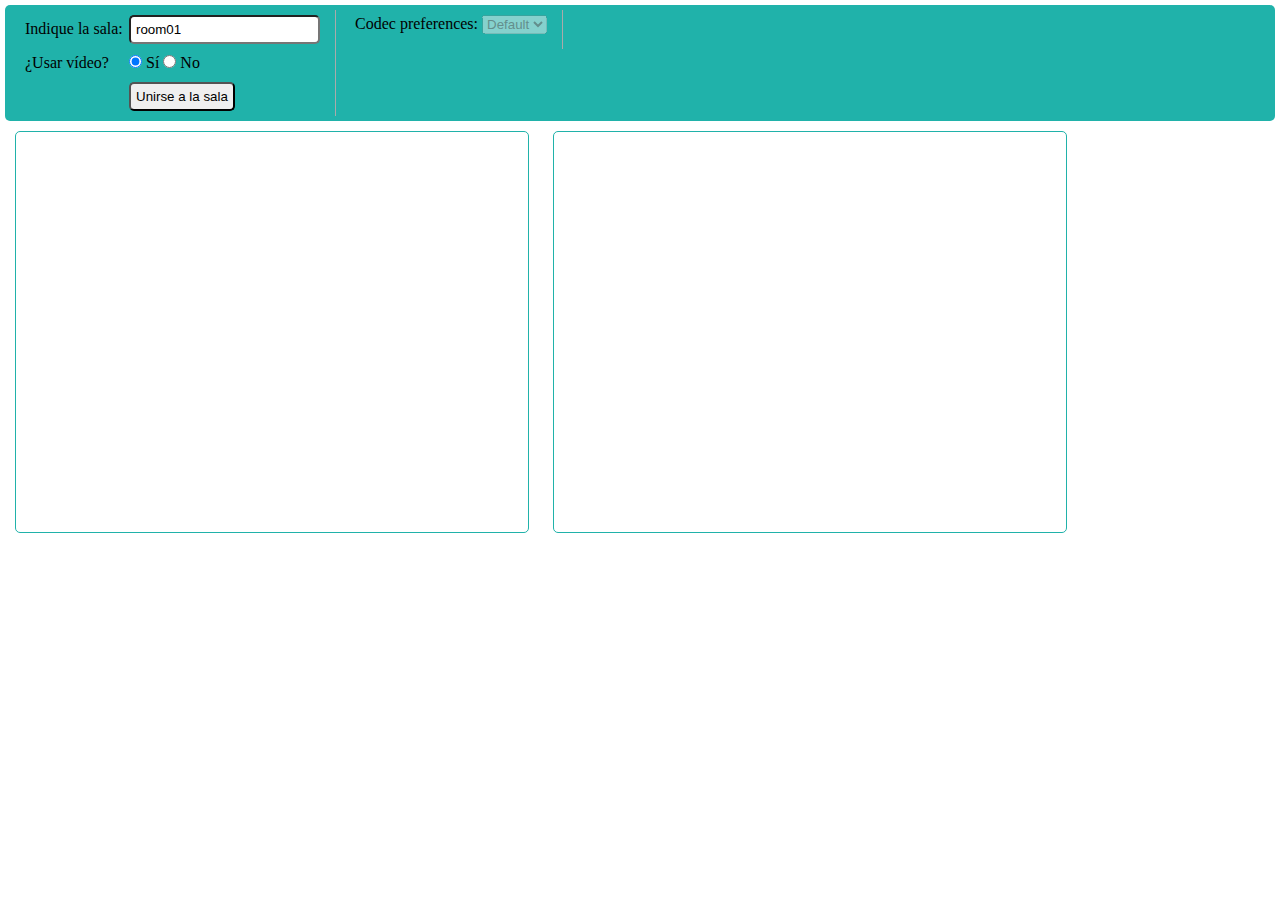
<file: index.html>
<!doctype html>
<html lang="en">
<head>
    <meta charset="UTF-8">
    <meta name="viewport"
          content="width=device-width, user-scalable=no, initial-scale=1.0, maximum-scale=1.0, minimum-scale=1.0">
    <meta http-equiv="X-UA-Compatible" content="ie=edge">
    <link rel="stylesheet" href="css/style.css">
    <title>Document</title>
</head>
<body>
    <div class="configMenu">
        <div class="configCall">
            <p>
                <label class="info">Indique la sala:</label>
                <input type="search" value="room01" name="room" id="room">
            </p>
            <p>
                <label class="info">¿Usar vídeo?</label>
                <input type="radio" id="yesVideo" name="video" value="true" checked>
                <label for="yesVideo">Sí</label>
                <input type="radio" id="noVideo" name="video" value="false">
                <label for="noVideo">No</label>
            </p>
            <p>
                <label class="info"></label>
                <button id="joinRoom">Unirse a la sala</button>
            </p>
        </div>
        <div class="configCall">
            <p class="box">
                <span>Codec preferences:</span>
                <select id="codecPreferences" disabled>
                    <option selected value="">Default</option>
                </select>
                <div id="actualCodec"></div>
            </p>
        </div>
    </div>

    <video id="remoteStream" autoplay playsinline></video>
    <video id="localStream" playsinline autoplay muted></video>
    <script src="js/socket.io.js"></script>
    <script src="js/main.js"></script>
</body>
</html>
</file>
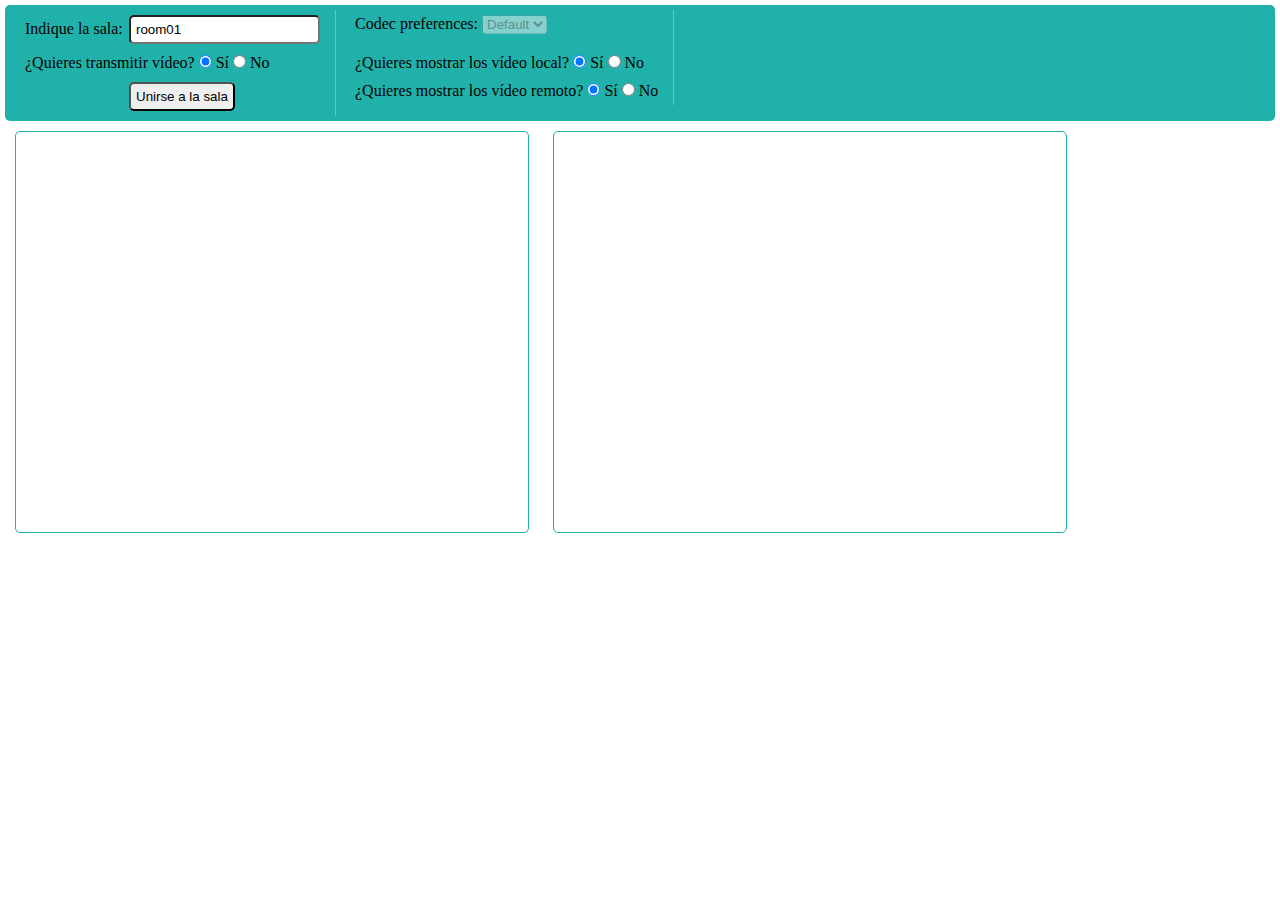
<file: Cliente Web/index.html>
<!doctype html>
<html lang="en">
<head>
    <meta charset="UTF-8">
    <meta name="viewport"
          content="width=device-width, user-scalable=no, initial-scale=1.0, maximum-scale=1.0, minimum-scale=1.0">
    <meta http-equiv="X-UA-Compatible" content="ie=edge">
    <link rel="stylesheet" href="css/style.css">
    <title>Document</title>
</head>
<body>
    <div class="configMenu">
        <div class="configCall">
            <p>
                <label class="info">Indique la sala:</label>
                <input type="search" value="room01" name="room" id="room">
            </p>
            <p>
                <label class="info">¿Quieres transmitir vídeo?</label>
                <input type="radio" id="yesVideo" name="video" value="true" checked>
                <label for="yesVideo">Sí</label>
                <input type="radio" id="noVideo" name="video" value="false">
                <label for="noVideo">No</label>
            </p>
            <p>
                <label class="info"></label>
                <button id="joinRoom">Unirse a la sala</button>
            </p>
        </div>
        <div class="configCall">
            <p class="box">
                <span>Codec preferences:</span>
                <select id="codecPreferences" disabled>
                    <option selected value="">Default</option>
                </select>
                <div id="actualCodec"></div>
            </p>
            <p>
                <label class="info">¿Quieres mostrar los vídeo local?</label>
                <input type="radio" id="yesShowVideoLocal" name="showVideoLocal" value="true" checked>
                <label for="yesVideo">Sí</label>
                <input type="radio" id="noShowVideoLocal" name="showVideoLocal" value="false">
                <label for="noVideo">No</label>
            </p>
            <p>
                <label class="info">¿Quieres mostrar los vídeo remoto?</label>
                <input type="radio" id="yesShowVideoRemote" name="showVideoRemote" value="true" checked>
                <label for="yesVideo">Sí</label>
                <input type="radio" id="noShowVideoRemote" name="showVideoRemote" value="false">
                <label for="noVideo">No</label>
            </p>
        </div>
    </div>

    <video id="remoteStream" autoplay playsinline></video>
    <video id="localStream" playsinline autoplay muted></video>
    <script src="js/socket.io.js"></script>
    <script src="js/main_api_rest2.js"></script>
</body>
</html>
</file>
<file: css/style.css>
* {
    margin: 0;
    padding: 0;
}

body {
    padding: 5px;
}
input, button {
    padding: 5px;
    border-radius: 5px;
}
button {
    cursor: pointer;
}

label.info {
    min-width: 100px;
    display: inline-block;
}

.configMenu {
    border-radius: 5px;
    background-color: lightseagreen;
    padding: 5px;
}

.configCall {
    display: inline-block;
    border-right: 1px solid #aaaaaa;
    padding: 0 10px;
    height: 100%;
    vertical-align: top;
}

.configCall p {
    padding: 5px;
}

video {
    margin: 10px;
    max-width: 40vw;
    width: 600px;
    height: 400px;
    max-height: 60vh;
    display: inline-block;
    border-radius: 5px;
    border: 1px solid lightseagreen;
}
</file>
<file: Cliente Web/css/style.css>
* {
    margin: 0;
    padding: 0;
}

body {
    padding: 5px;
}
input, button {
    padding: 5px;
    border-radius: 5px;
}
button {
    cursor: pointer;
}

label.info {
    min-width: 100px;
    display: inline-block;
}

.configMenu {
    border-radius: 5px;
    background-color: lightseagreen;
    padding: 5px;
}

.configCall {
    display: inline-block;
    border-right: 1px solid #aaaaaa;
    padding: 0 10px;
    height: 100%;
    vertical-align: top;
}

.configCall p {
    padding: 5px;
}

video {
    margin: 10px;
    max-width: 40vw;
    width: 600px;
    height: 400px;
    max-height: 60vh;
    display: inline-block;
    border-radius: 5px;
    border: 1px solid lightseagreen;
}
</file>
